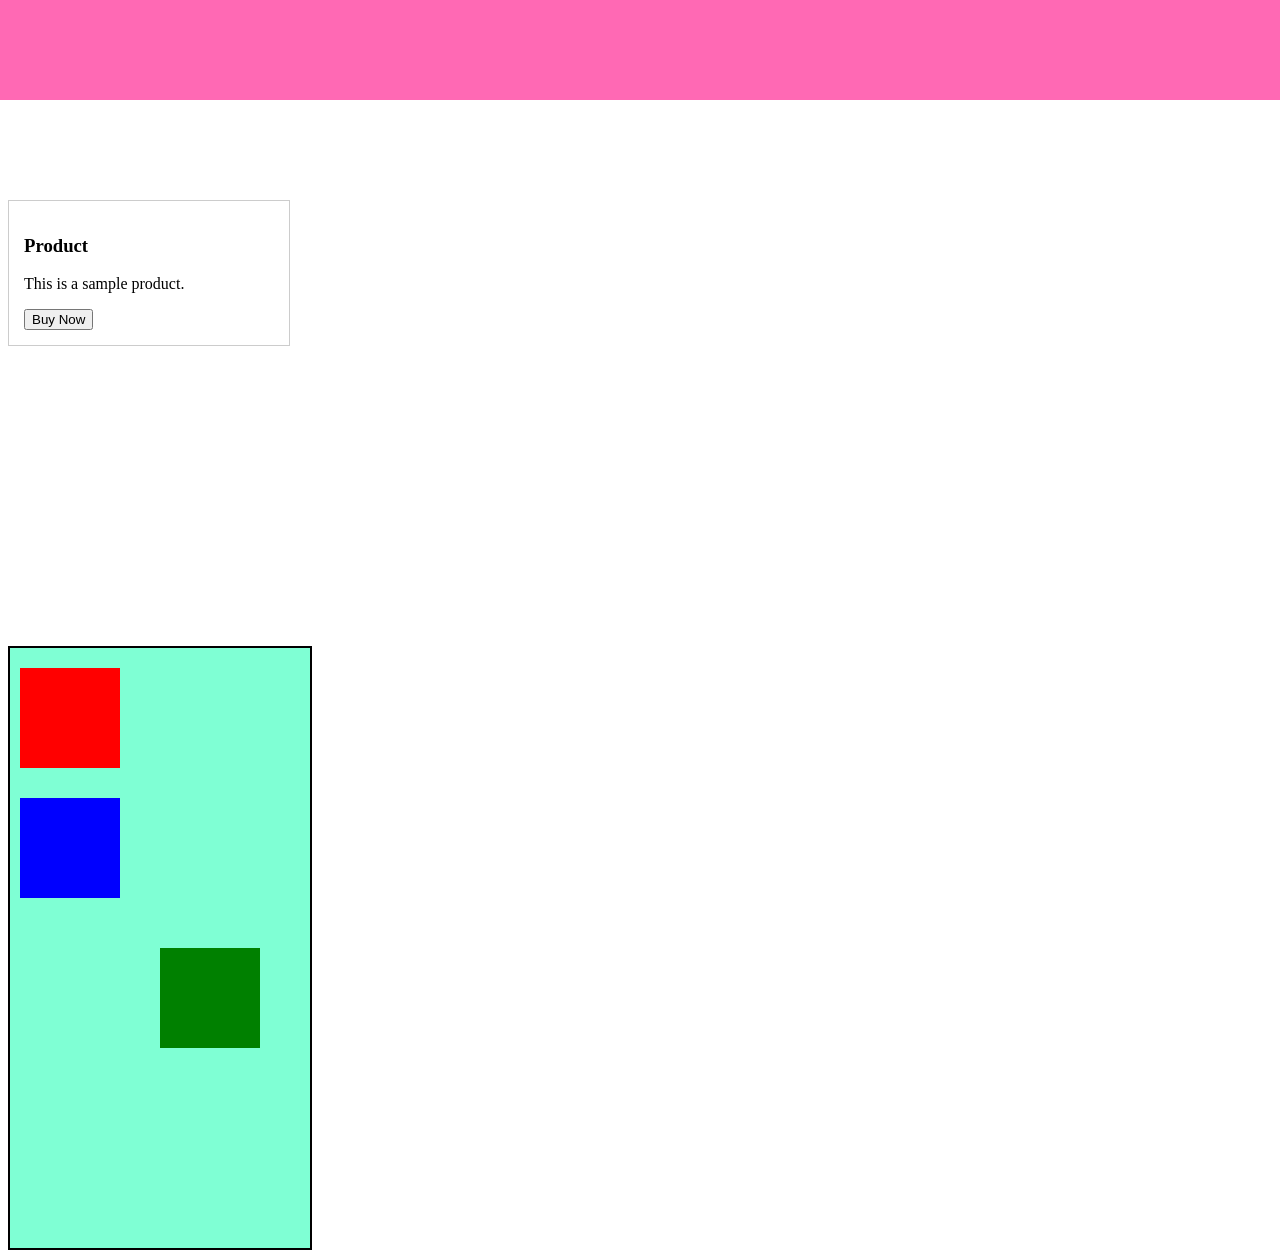
<file: index.html>
<html>
    <head>
        <title>frotend-pracice</title>
        <link href="style.css" rel="stylesheet">
    </head>
    <body>
        <nav class="navbar"></nav>
        <main>
        <div class="nav"></div>
        <div class="card">
        <h3>Product</h3>
        <p>This is a sample product.</p>
        <button>Buy Now</button>
        </div>
        <div class="container">
        <div class="box blue">
        
        </div>
         <div class="box red">
        
        </div>
         <div class="box green">
        
        </div>
        </div>
        </main>
    </body>
</html>
</file>
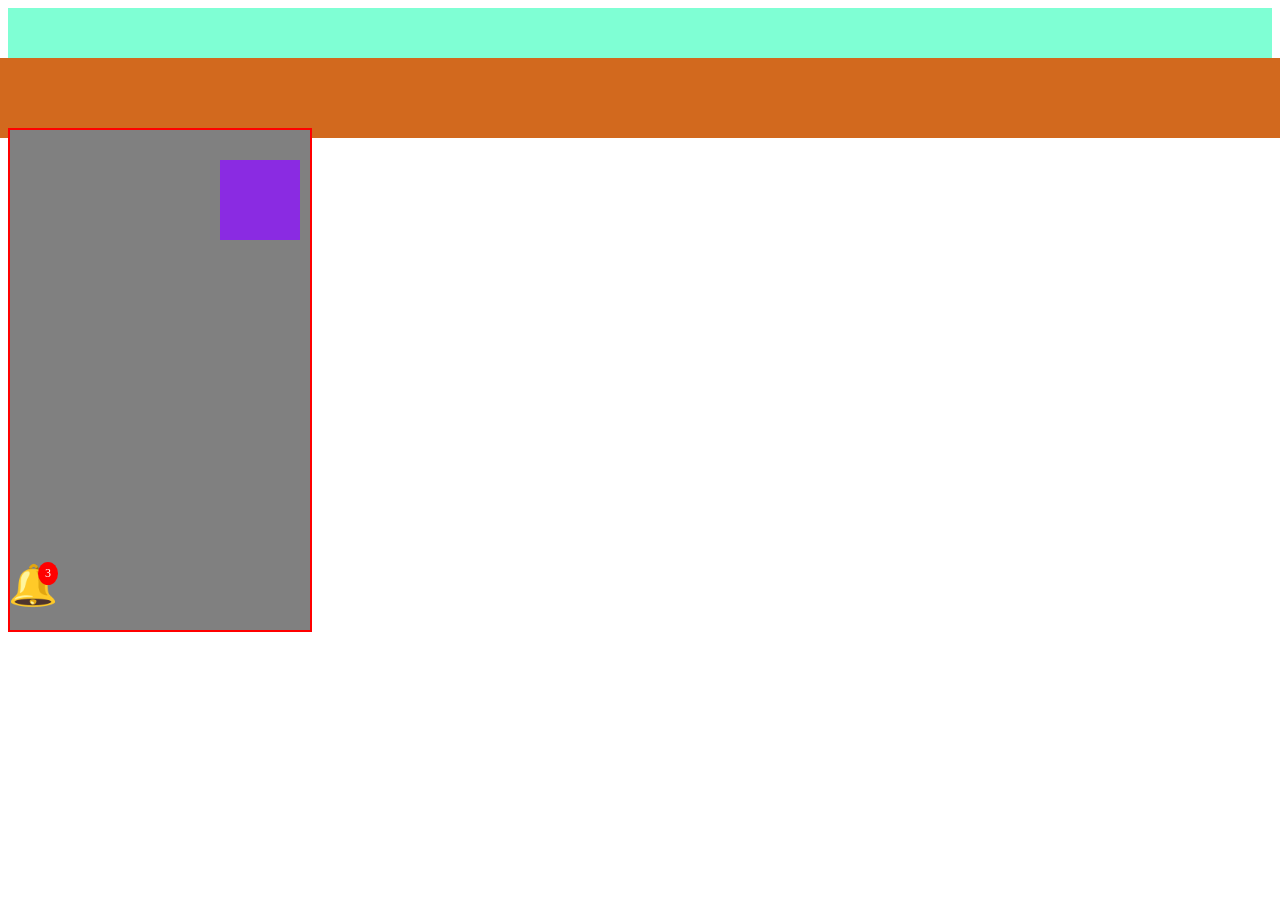
<file: position.html>
<html>
    <head>
        <title></title>
        <link href="styles.css" rel="stylesheet" >
    </head>
    <body>
        <header class="head"></header>
        <nav class="navbar"></nav>
            <div class="box">
                <div class="child"></div>
            </div>
       <div class="icon">
  🔔
  <span class="badge">3</span>
</div>

    </body>
</html>
</file>
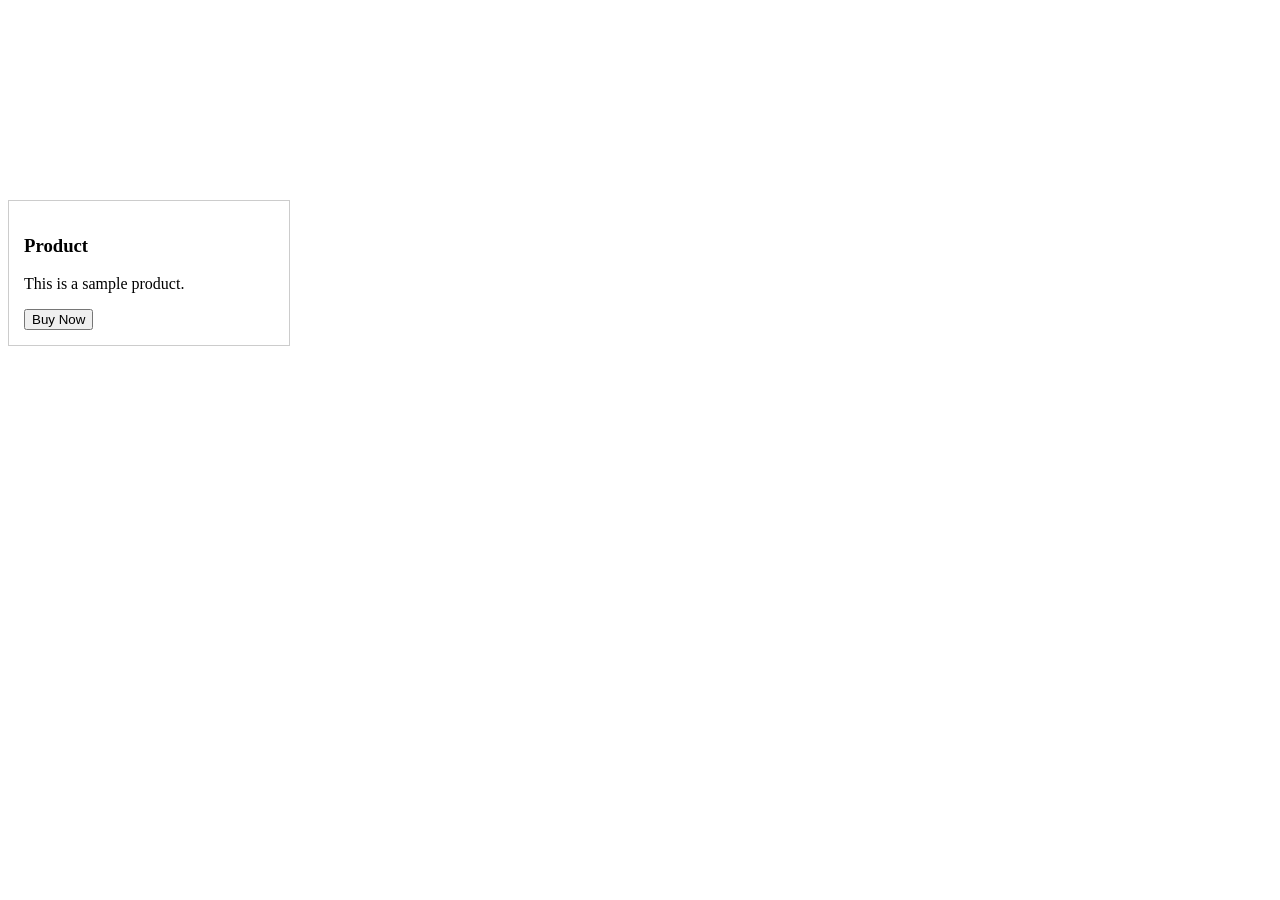
<file: SimpleCard.html>
<html>
    <head>
        <title>frotend-pracice</title>
        <link href="style.css" rel="stylesheet">
    </head>
    <body>
       <div class="card">
        <h3>Product</h3>
        <p>This is a sample product.</p>
        <button>Buy Now</button>
        </div>
    </body>
</html>
</file>
<file: style.css>
.navbar{
  width: 100vw;
  height: 100px;
  background-color: hotpink;
  position: fixed;
  top: 0px;
  left: 0px;
}
.card{
  width: 250px;
  padding: 15px;
  border: 1px solid #ccc;
  margin-top: 200px;
}
.blue {
  position: relative;
  top: 150px;
  left: 10px;
  width: 100px;
  height: 100px;
  background-color: blue;
}
.red {
  position: absolute;
  top: 20px;
  left: 10px;
  width: 100px;
  height: 100px;
  background-color: red;
}
.green {
  position: absolute;
  top: 300px;
  left: 150px;
  width: 100px;
  height: 100px;
  background-color: green;
}

.container{
  position: relative;
  top: 300px;
  width: 300px;
  height: 600px;
  background-color: aquamarine;
  border: 2px solid black;
}
</file>
<file: styles.css>
.box {
  position: relative;
  top: 70px;
  left: 0%;
  width: 300px;
  height: 500px;
  background-color: gray;
  border: 2px solid red;
}
.child {
  position: absolute;
  top: 30px;
  right: 10px;
  width: 80px;
  height: 80px;
  background-color: blueviolet;
}
.navbar{
    position: fixed;
    width: 100%;
    
    left: 0;
    height: 80px;
    background-color: chocolate;
}
.head{
    position: sticky;
    width: 100%;
    top: 0%;
    height: 50px;
    background-color: aquamarine;
}
  .icon {
    position: relative;
    font-size: 40px;
    display: inline-block;
  }

  .badge {
    position: absolute;
    top: 0;
    right: 0;
    background: red;
    color: white;
    border-radius: 50%;
    padding: 4px 7px;
    font-size: 12px;
  }
</file>
